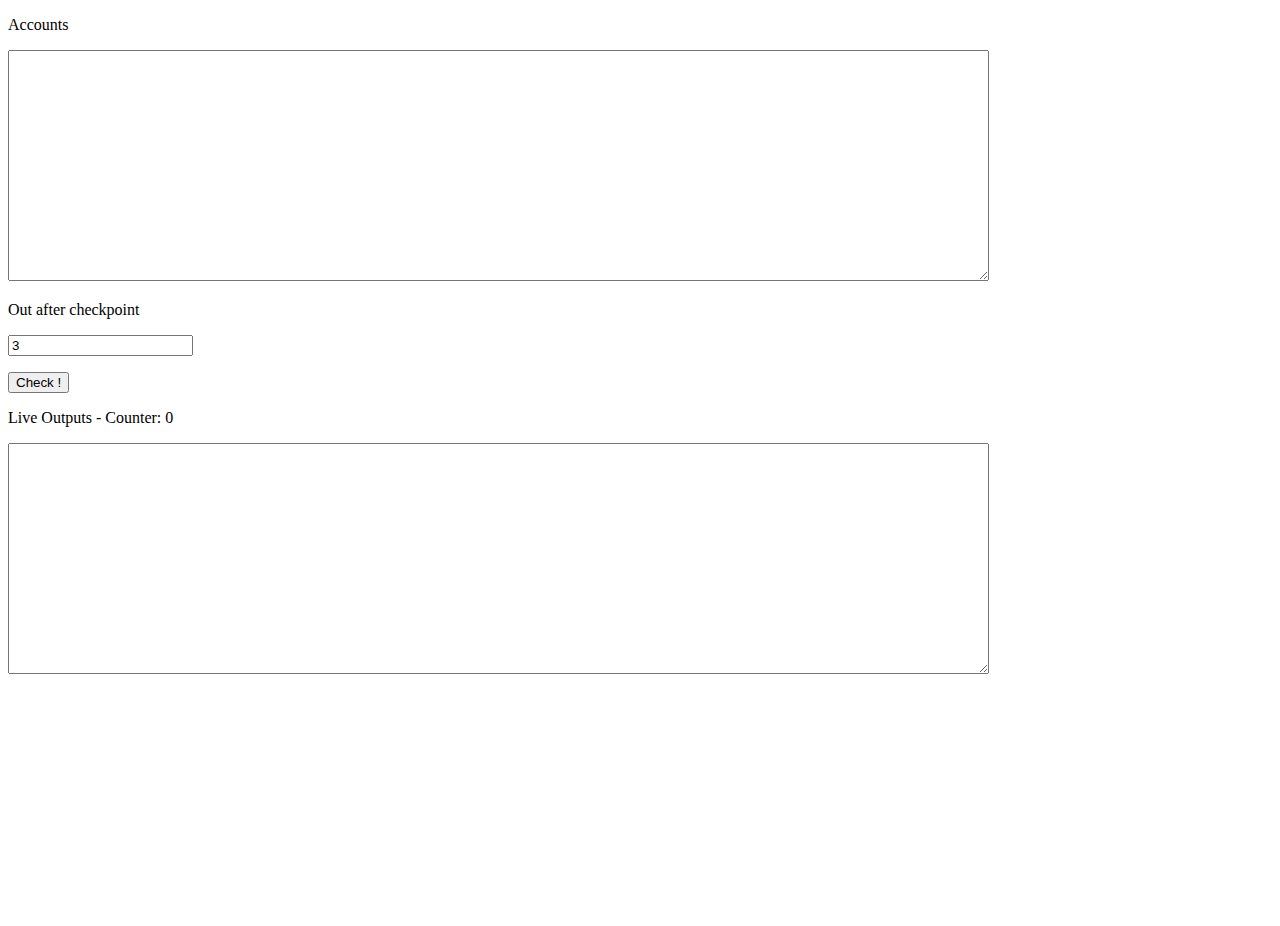
<file: checkacc/res/index.html>
<!DOCTYPE html>
<html lang="vi_VN">
	<head>
		<meta charset="utf-8" />
		<title>FB Account Checker</title>
	</head>
	<body>
		<form method="post" action="javascript: void(0);">
			<p><label for="accs">Accounts</label></p>
			<textarea id="accs" cols="120" rows="15"></textarea>
			<p><label for="after">Out after checkpoint</label></p>
			<input type="number" value="3" id="after" />
			<p><button value="0">Check !</button></p>
		</form>
		<p><label for="live">Live Outputs - Counter: <span id="counter">0</span></label></p>
		<textarea id="live" cols="120" rows="15"></textarea>
		<div id="log" style="height: 240px; overflow: hidden;"></div>
	</body>
</html>
</file>
